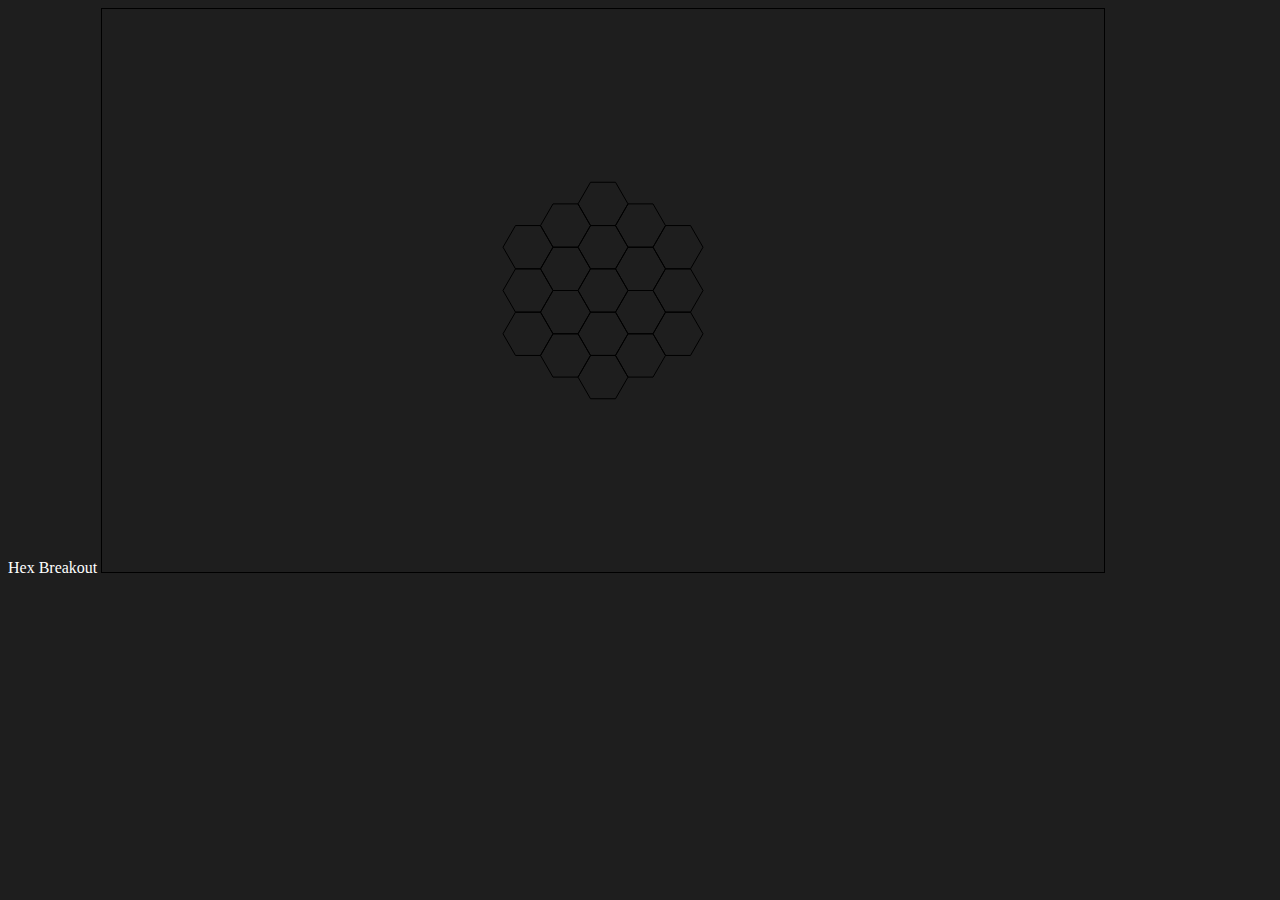
<file: index.html>
<!DOCTYPE html>
<html lang="en">
<head>
  <meta charset="UTF-8">
  <meta name="viewport" content="width=device-width, initial-scale=1.0">
  <title>Hex Breakout</title>
  <link rel="stylesheet" href="hexstyle.css">

</head>
<body>
  Hex Breakout
  <canvas id="hexbreakout" height="650", width="1000"></canvas>
  <script src="hex.js"></script>
</body>
</html>
</file>
<file: hexstyle.css>
body {
    background-color: #1e1e1e;
    color: #ffffff;
}

#controls {
    background-color: #171717;
}

#hexbreakout {
    border: 1px solid black;
}
</file>
